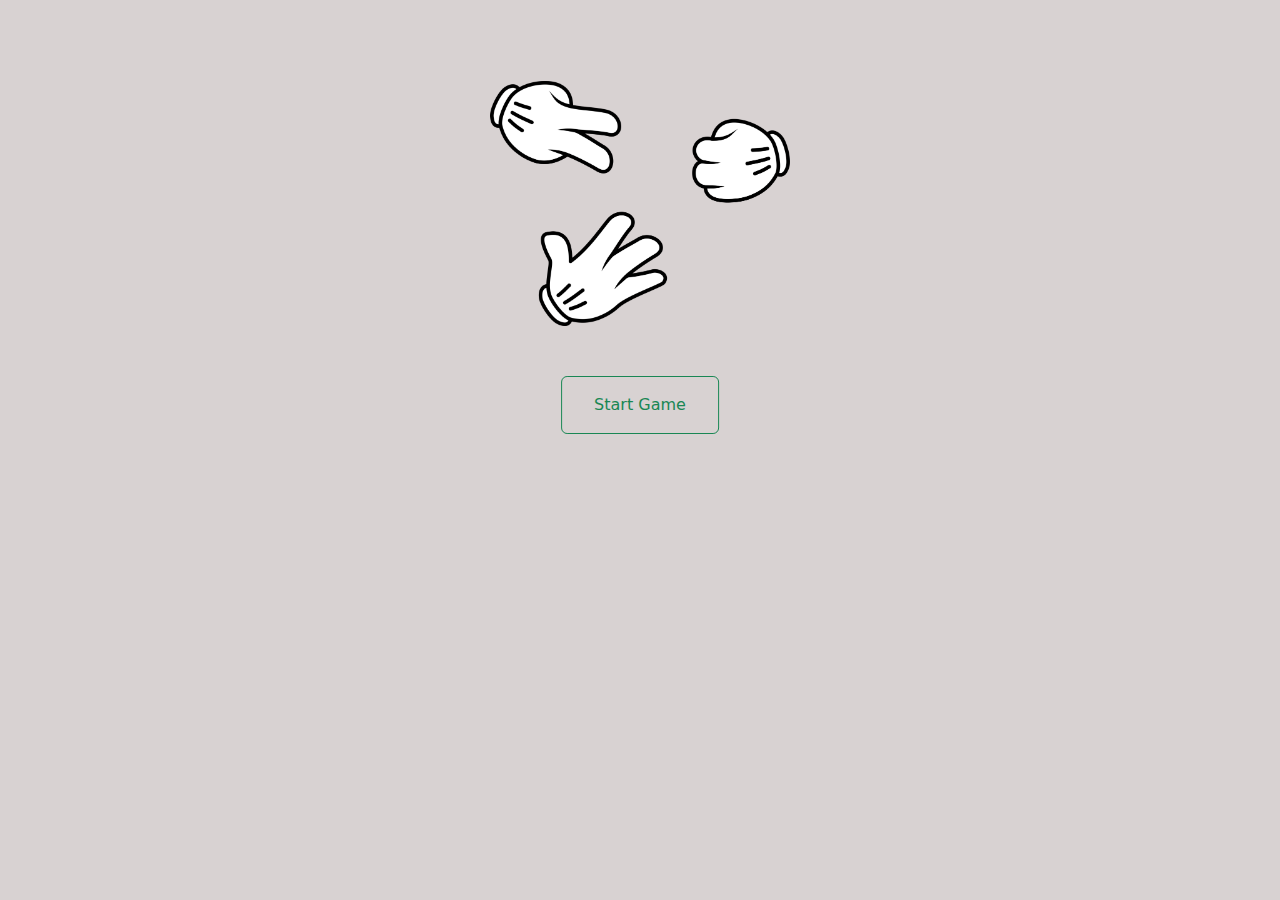
<file: taskJs 5 Rock&Paper&Scissors/index.html>
<!DOCTYPE html>
<html lang="en">

<head>
    <meta charset="UTF-8">
    <meta http-equiv="X-UA-Compatible" content="IE=edge">
    <meta name="viewport" content="width=device-width, initial-scale=1.0">
    <link rel="stylesheet" href="./assets/css/bootstrap.css">
    <link rel="stylesheet" href="./assets/css/Style.css">
    <link rel="stylesheet" href="https://cdnjs.cloudflare.com/ajax/libs/font-awesome/6.3.0/css/all.min.css"
        integrity="sha512-SzlrxWUlpfuzQ+pcUCosxcglQRNAq/DZjVsC0lE40xsADsfeQoEypE+enwcOiGjk/bSuGGKHEyjSoQ1zVisanQ=="
        crossorigin="anonymous" referrerpolicy="no-referrer" />
    <title>test</title>
</head>

<body>
    <div class="container">
        <div class="game">
            <img src="./assets/Images/bg.png" alt="" id="Bg">
            <div class="start">
                <button type="button" class="btn btn-outline-success" id="Start">
                    Start Game
                </button>
            </div>
            <div class="all_el d-none">
                <div class="restart d-none">
                    <button type="button" class="btn btn-outline-success" id="Restart">
                        Restart
                    </button>
                </div>
                <div class="result">
                    <span>Computer</span>
                    <span id="comp_result">0</span>
                    <span>-</span>
                    <span id="player_result">0</span>
                    <span>Player</span>
                </div>
                <div class="op" id="comp_op">
                    <img class="rotate_img" src="./assets/Images/select.png" alt="">
                </div>
                <div class="now">
                    <span id="now">???</span>
                </div>
                <div class="op" id="player_op">
                    <img class="rotate_img" src="./assets/Images/select.png" alt="" id="p_choice">
                </div>
                <div class="all_p">
                    <div class="" id="player_ops">
                        <img src="./assets/Images/rock.png" alt="" class="rock" id="Rock">
                    </div>
                    <div class="" id="player_ops">
                        <img src="./assets/Images/paper.png" alt="" class="paper" id="Paper">
                    </div>
                    <div class="" id="player_ops">
                        <img src="./assets/Images/scissors.png" alt="" class="scissors" id="Scissors">
                    </div>
                </div>
            </div>

        </div>
    </div>

    <script src="./assets/js/app.js"></script>
</body>

</html>
</file>
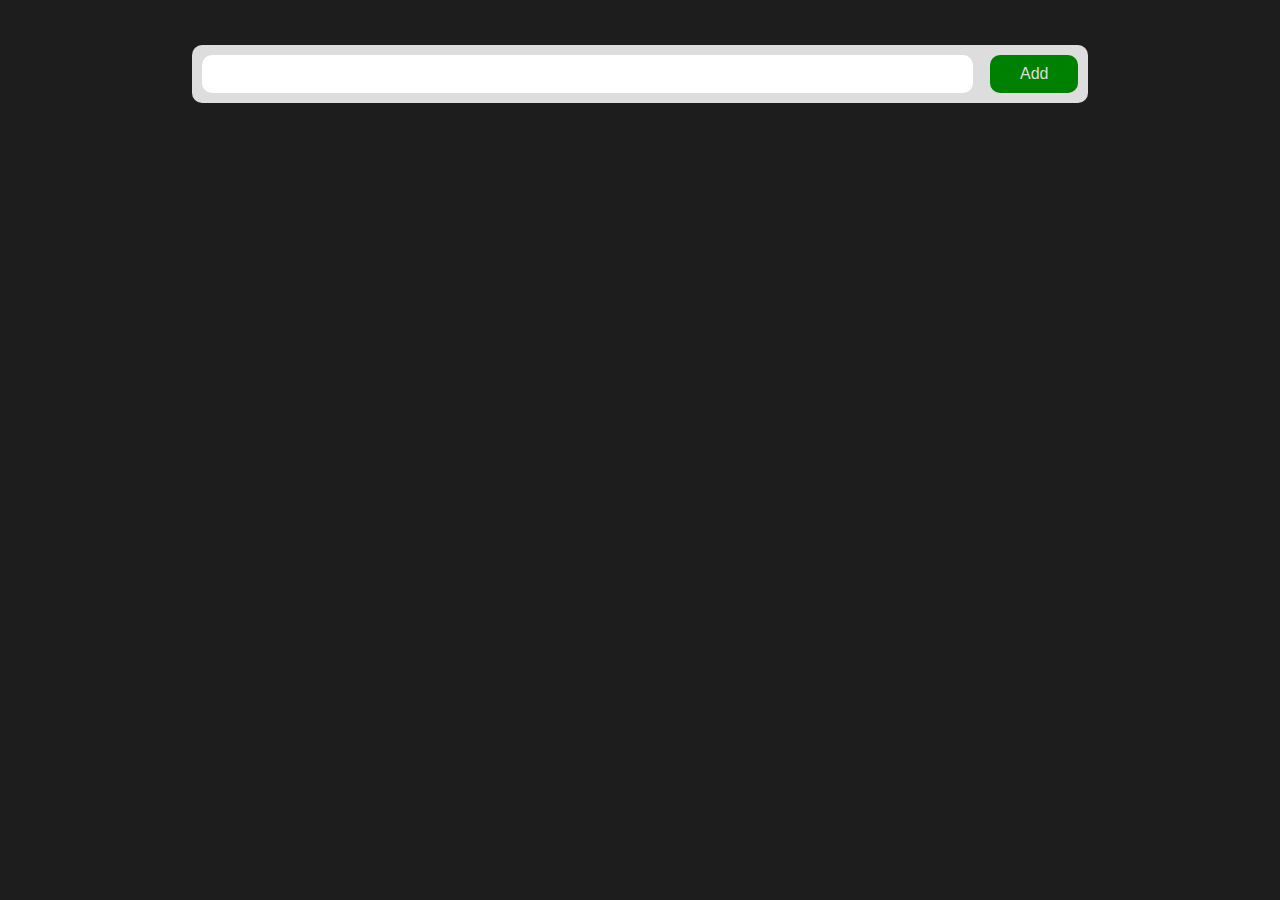
<file: taskJs 5 ToDolist/index.html>
<!DOCTYPE html>
<html lang="en">

<head>
    <meta charset="UTF-8">
    <meta http-equiv="X-UA-Compatible" content="IE=edge">
    <meta name="viewport" content="width=device-width, initial-scale=1.0">
    <link rel="stylesheet" href="./assets/css/Style.css">
    <link rel="stylesheet" href="">
    <link rel="stylesheet" href="https://cdnjs.cloudflare.com/ajax/libs/font-awesome/6.3.0/css/all.min.css"
        integrity="sha512-SzlrxWUlpfuzQ+pcUCosxcglQRNAq/DZjVsC0lE40xsADsfeQoEypE+enwcOiGjk/bSuGGKHEyjSoQ1zVisanQ=="
        crossorigin="anonymous" referrerpolicy="no-referrer" />
    <title>test</title>
</head>

<body>
    <div class="container">
        <div class="all">
            <div class="add_text" id="add_text">
                <input type="text" id="text">
                <button id="btn">Add</button>
            </div>
            <div id="TodoList">
                
            </div>
        </div>
    </div>

    <script src="./assets/js/app.js"></script>
</body>

</html>
</file>
<file: taskJs 5 Rock&Paper&Scissors/assets/css/Style.css>
/* 0.390625 * 100vh( telefon ucun 576px,  tablet 576px - 772px, */
* {
  margin: 0;
  padding: 0;
  box-sizing: border-box;
}

.rotate_img {
  animation: rotate 1s infinite;
}

@keyframes rotate {
  0% {
    transform: rotateY(0deg);
  }
  50% {
    transform: rotateY(180deg);
  }
  100% {
    transform: rotateY(0deg);
  }
}
.click_on {
  transform: scale(1.2);
  filter: drop-shadow(7px 7px 7px #666666);
}

body {
  background-color: rgb(216, 210, 210);
}
body #Bg {
  width: 300px;
  position: absolute;
  left: 50%;
  top: 10%;
  transform: translateX(-50%);
}
body .game {
  position: relative;
  width: 100%;
  height: 90vh;
  padding-top: 3rem;
}
body .game .start {
  position: absolute;
  top: 50%;
  left: 50%;
  transform: translate(-50%, -50%);
}
body .game .start button {
  padding: 1rem 2rem;
}
body .game .restart {
  position: absolute;
  top: 50%;
  left: 50%;
  transform: translate(-50%, -50%);
}
body .game .restart button {
  padding: 1rem 2rem;
}
body .game .result {
  position: absolute;
  top: 30%;
  right: 0%;
  background-color: yellow;
  padding: 20px 40px;
  border-radius: 10px;
  text-align: center;
}
body .game .result span {
  color: rgb(49, 49, 49);
  font-weight: bold;
  font-size: 1.5rem;
  padding: 0 3px;
}
body .game .op {
  width: 10rem;
  height: 10rem;
  margin: 0 auto;
}
body .game .op img {
  width: 100%;
  cursor: pointer;
}
body .game .now {
  text-align: center;
  margin: 2rem auto;
}
body .game .now span {
  color: rgb(49, 49, 49);
  font-weight: bold;
  font-size: 2rem;
}
body .game .all_p {
  display: flex;
  justify-content: space-between;
  align-items: center;
  width: 35rem;
  padding-top: 4rem;
  margin: 0 auto;
}
body .game .all_p div {
  width: 10rem;
}
body .game .all_p div img {
  width: 100%;
  cursor: pointer;
}/*# sourceMappingURL=Style.css.map */
</file>
<file: taskJs 5 ToDolist/assets/css/Style.css>
/* 0.390625 * 100vh( telefon ucun 576px,  tablet 576px - 772px, */
* {
  margin: 0;
  padding: 0;
  box-sizing: border-box;
}

body {
  background-color: rgb(29, 29, 29);
}
body .all {
  text-align: center;
  background-color: rgb(29, 29, 29);
}
body .all .add_text {
  width: 70%;
  margin: 5vh auto;
  background-color: #dddddd;
  padding: 10px;
  border-radius: 10px;
  display: flex;
  justify-content: space-between;
  align-items: center;
}
body .all .add_text #text {
  border-radius: 10px;
  border: none;
  width: 88%;
  padding: 10px;
  font-size: 1rem;
  outline: none;
}
body .all .add_text #btn {
  width: 10%;
  padding: 10px;
  background-color: green;
  border-radius: 10px;
  cursor: pointer;
  border: none;
  color: #dddddd;
  font-size: 1rem;
  transition: 0.4s;
}
body .all .add_text #btn:hover {
  background-color: #005500;
}
body .all .save {
  width: 70%;
  margin: 1rem auto;
  background-color: #dddddd;
  padding: 10px;
  border-radius: 10px;
  display: flex;
  justify-content: space-between;
  align-items: center;
}
body .all .save #save_text {
  width: 71%;
  text-align: start;
  font-size: 20px;
}
body .all .save #btn1 {
  width: 15%;
  padding: 10px;
  background-color: blue;
  border-radius: 10px;
  cursor: pointer;
  border: none;
  color: #dddddd;
  font-size: 1rem;
  transition: 0.4s;
}
body .all .save #btn1:hover {
  background-color: rgb(0, 0, 150);
}
body .all .save #btn2 {
  width: 10%;
  padding: 10px;
  background-color: red;
  border-radius: 10px;
  cursor: pointer;
  border: none;
  color: #dddddd;
  font-size: 1rem;
  transition: 0.4s;
}
body .all .save #btn2:hover {
  background-color: rgb(150, 0, 0);
}
body .all .mark {
  background-color: #979797;
}
body .all .mark #save_text {
  text-decoration: line-through;
  text-align: start;
}/*# sourceMappingURL=Style.css.map */
</file>
